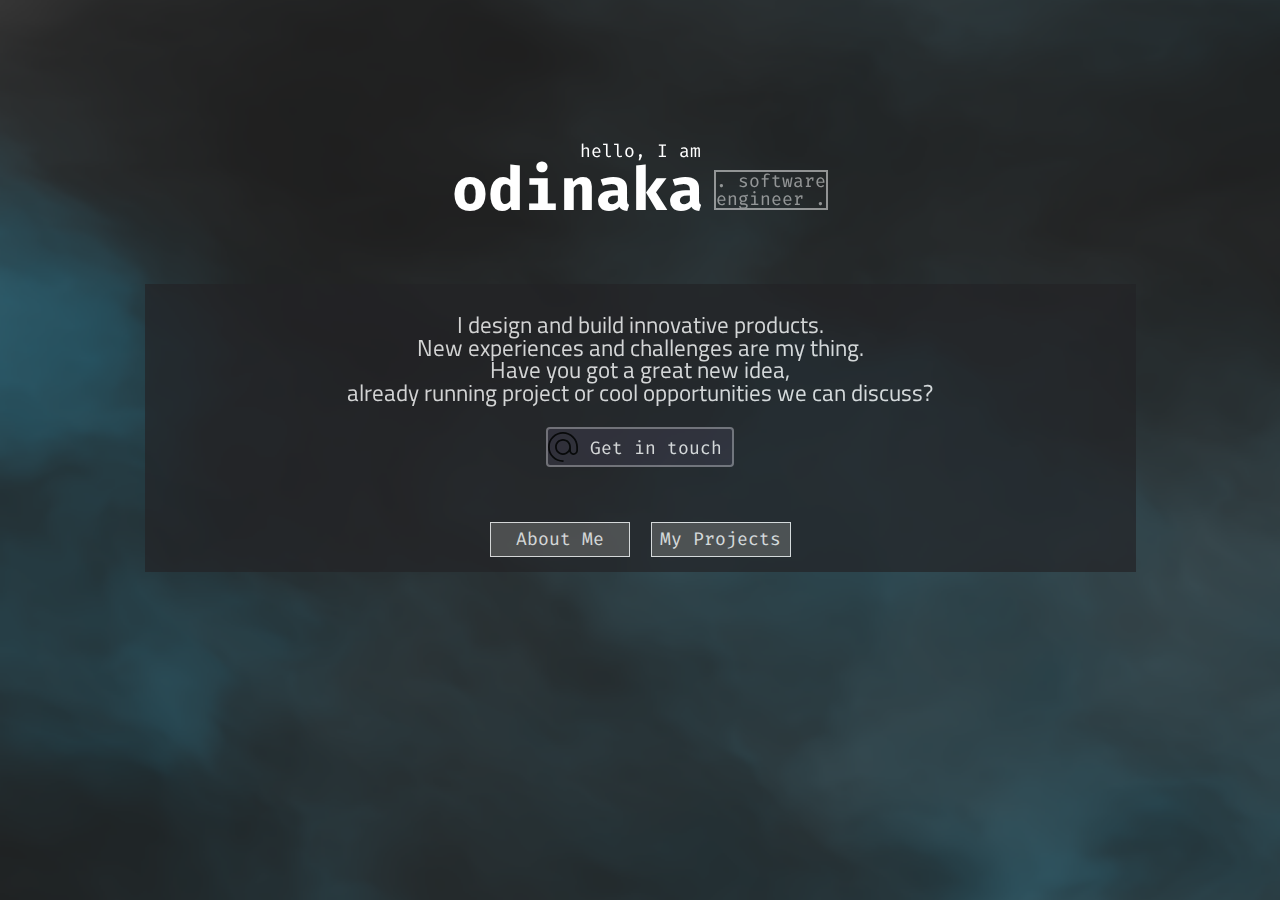
<file: index.html>
<!DOCTYPE html>
<html lang="en">
  <head>
    <title>E. Odinaka - Software Engineer</title>
    <link rel="shortcut icon" href="imgs/dev.png" />
    <meta charset="utf-8" />
    <meta name="viewport" content="width=device-width, initial-scale=1" />
    <script src="js/three.r92.min.js"></script>
    <script src="js/vanta.fog.min.js"></script>
    <link href="css/main.css" rel="stylesheet" />
    <link href="css/queries.css" rel="stylesheet" />
    <link href="css/effects.css" rel="stylesheet" />

    <!-- Global site tag (gtag.js) - Google Analytics 
  <script
    async
    src="https://www.googletagmanager.com/gtag/js?id=G-L4G129Z74C"
  ></script>
  <script>
    window.dataLayer = window.dataLayer || [];
    function gtag() {
      dataLayer.push(arguments);
    }
    gtag("js", new Date());
    gtag("config", "G-L4G129Z74C");
  </script>
  --></head>

  <body id="body_full_page">
    <div id="page_frame">
      <div id="front_page">
        <div class="front_page_intro">
          <div class="header">
            hello, I am <br />
            <div class="header_body center_content">
              <div class="my_name about_btn">odinaka</div>
              <div
                class="my_job has-animation animation-ltr about_btn"
                data-delay="10"
              >
                . software <br />
                engineer .
              </div>
            </div>
          </div>
          <div class="header_below"></div>

          <div class="intro_board">
            <p class="intro_txt">
              I design and build innovative products.<br />
              New experiences and challenges are my thing.<br />
              Have you got a great new idea,<br />
              already running project or cool opportunities we can discuss?
            </p>

            <a href="mailto:astronolt.dev@gmail.com">
              <button
                class="get_in_touch_btn has-animation animation-ltr"
                data-delay="500"
              >
                Get in touch
              </button>
            </a>

            <div class="intro_action">
              <div>
                <button
                  class="button about_btn has-animation animation-rtl"
                  data-delay="1000"
                >
                  About Me
                </button>
                <button
                  class="button projects_btn has-animation animation-ltr"
                  data-delay="2000"
                >
                  My Projects
                </button>
              </div>
            </div>
          </div>

          <div class="about_board display_none">
            <div class="more_about">
              <div class="about_txt">
                <div>
                  <p>
                    I use technology to engineer full-stack solutions by
                    designing programs and systems.
                  </p>
                  <p>
                    Whether you're setting up an intranet for your company, a
                    custom software for your team, a portal for customers, or
                    just trying to revamp and tell a new story on your webpage.
                  </p>
                  <p>I can be a part of your development journey.</p>
                </div>
              </div>

              <div class="more_about_profile">
                <div class="profile_image">
                  <img src="imgs/odinaka.png" alt="odinaka" />
                </div>
                <div class="profile_summary">
                  <div class="profile_summary_name">Emmanuel Odinaka</div>
                  <hr />
                  <div class="profile_summary_description">
                    <div>Software Engineer</div>
                    <div>Solutions Architect</div>
                    <div>Drum Enthusiast</div>
                  </div>
                </div>
              </div>
            </div>

            <div class="catchup">
              <div class="catchup_body">
                <h3>Catch-up</h3>
                <hr style="width: 50%" />
                <a href="https://linkedin.com/in/odinakadev" target="_blank">
                  <button class="button">
                    <img src="imgs/linkedin.svg" alt="linkedin" width="25px" />
                    Linkedin
                  </button>
                </a>
                <a href="https://github.com/astronolt" target="_blank">
                  <button class="button">
                    <img src="imgs/github.svg" alt="github" width="25px" />
                    Github
                  </button>
                </a>
                <!-- <a href="https://medium.com/@odinaka.dev" target="_blank">
                  <button class="button">
                    <img src="imgs/medium.svg" alt="github" width="25px" />
                    Medium
                  </button>
                </a> -->
              </div>
            </div>

            <!-- Tab links -->
            <div class="tech-stack">
              <h3>Technologies I work with</h3>
              <div class="tech-stack-tab">
                <button id="defaultOpen"
                  class="tablinks"
                  onclick="openTab(event, 'language-framework')"
                >
                  Languages & Frameworks
                </button>

                <button
                  class="tablinks"
                  onclick="openTab(event, 'database-management')"
                >
                  Database Management
                </button>

                <button class="tablinks" onclick="openTab(event, 'serverOps')">
                  Server Ops
                </button>

                <button class="tablinks" onclick="openTab(event, 'devOps')">
                  DevOps
                </button>

                <button
                  class="tablinks"
                  onclick="openTab(event, 'services-solutions')"
                >
                  Services & Solutions
                </button>
              </div>

              <!-- Tab content -->
              <div id="language-framework" class="tabcontent">
                <div class="list">
                  <ul>
                    <li>Javascript</li>
                    <li>Typescript</li>
                    <li>Node Js</li>
                    <li>PHP</li>
                    <li>Laravel</li>
                    <li>Python</li>
                    <li>Bash</li>
                    <li>C Language</li>
                    <li>Flutter</li>
                    <li>React</li>
                    <li>Next</li>
                    <li>Electron</li>
                    <li>Angular</li>
                    <li>Vue</li>
                    <li>SCSS</li>
                    <li>Tailwind</li>
                  </ul>
                </div>
              </div>

              <div id="database-management" class="tabcontent">
                <div class="list">
                  <ul>
                    <li>MySQL</li>
                    <li>Postgres</li>
                    <li>MongoDB</li>
                    <li>Redis</li>
                    <li>Firestore</li>
                    <li>DB Design & Architechture</li>
                    <li>Real Time Database</li>
                  </ul>
                </div>
              </div>

              <div id="serverOps" class="tabcontent">
                <div class="list">
                  <ul>
                    <li>Linux & Unix System Programming</li>
                    <li>Load Balancing</li>
                    <li>Message Queues</li>
                    <li>Server Sent Events (Web Sockets)</li>
                    <li>Monitoring, Logging And Alerting</li>
                    <li>Server Architecture</li>
                    <li>Server Management</li>
                    <li>Serverless Computing</li>
                    <li>Performance Optimization</li>
                  </ul>
                </div>
              </div>

              <div id="devOps" class="tabcontent">
                <div class="list">
                  <ul>
                    <li>Containerization</li>
                    <li>Continuous Integration and Deployment</li>
                    <li>Version Control</li>
                    <li>Testing</li>
                  </ul>
                </div>
              </div>

              <div id="services-solutions" class="tabcontent">
                <div class="list">
                  <ul>
                    <li>Open AI</li>
                    <li>Payment Gateways</li>
                    <li>AWS</li>
                    <li>Docker</li>
                    <li>Kubernetes</li>
                    <li>Project Management</li>
                    <li>API Development</li>
                    <li>CMS</li>
                    <li>Firebase</li>
                    <li>Supabase</li>
                    <li>Authentication And Authorization</li>
                    <li>Cloudflare</li>
                    <li>Github</li>
                    <li>Progressive Web Apps</li>
                    <li>Figma</li>
                    <li>Cyber Security</li>
                    <li>Email Technology</li>
                    <li>Web Automations</li>
                    <li>Push Notification</li>
                    <li>Browser Extensions</li>
                  </ul>
                </div>
              </div>
            </div>
          </div>

          <div class="projects_board display_none">
            <h2 style="margin-bottom: 30px">
              <u>Projects & Experience</u>
            </h2>

            <div class="project">
              <img src="imgs/8wonder_org.png" alt="Project 1" />
              <div class="project-details">
                <h2 class="project-title">
                  <a
                    href="https://8wonder.org"
                    target="_blank"
                    rel="noopener noreferrer"
                  >
                    THE 8WONDER IDEA
                  </a>
                </h2>
                <h4>Technology Company</h4>
                <p class="project-description">
                  An innovative solutions company that uses research and
                  development to drive business growth. Providing insights into
                  the market and also develop new services & products or
                  improving services & products already existing.
                </p>
              </div>
            </div>

            <div class="project display_none">
              <img src="imgs/8wonder_org.png" alt="Project 1" />
              <div class="project-details">
                <h2 class="project-title">Marchant Business</h2>
                <h4>E-Commerce App</h4>
                <p class="project-description">
                  Lorem ipsum dolor sit amet, consectetur adipiscing elit. Sed
                  eget felis nec ante mattis semper. Donec eget nisi sit amet
                  odio vehicula dignissim.
                </p>
              </div>
            </div>
          </div>

          <!-- <div class="projects_board display_none">
            <h2 style="margin-bottom: 30px;">
              <u>Open Source</u>
            </h2>
          </div> -->

          <div>
            <!-- <div
              class="project_item has-animation animation-rtl"
              data-delay="150"
            >
              
              <br>
              
            </div> -->

            <!-- <div
              class="project_item has-animation animation-ltr"
              data-delay="200"
            >
              Bubospace
              <br>
              Productivity Software
            </div> -->

            <!-- <div style="margin-top: 40px;">
              <h2 style="margin-bottom: 20px;">
                <u>Open Source</u>
              </h2>
              <div>
                Composer Packagist
              </div>
            </div> -->
          </div>
        </div>
      </div>
    </div>

    <!-- BOTTOM SCRIPTS -->
    <script src="js/jquery.min.js"></script>
    <script>
      var fog_speed = 0.5;

      VANTA.FOG({
        el: "#front_page",
        mouseControls: true,
        touchControls: true,
        minHeight: 200.0,
        minWidth: 200.0,
        highlightColor: 0x777777,
        midtoneColor: 0x181818,
        //lowlightColor: 0x272727,
        lowlightColor: 0x12aee1,
        baseColor: 0x1a1a1a,
        blurFactor: 0.5,
        speed: fog_speed,
        zoom: 0.6,
      });
    </script>
    <script type="text/javascript" src="js/main.js"></script>
  </body>
</html>
<!-- END OF BOTTOM SCRIPTS -->
</file>
<file: css/main.css>
/*
@import url("caprum.css");
*/
@import url("titillium-web.css");
@import url("fira-code.css");

html,
body {
  height: 100%;
  width: 100%;
  margin: 0;
  padding: 0;
  color: white;
  background: #353a3b;
  overflow: hidden;
  overflow-y: auto;
  -webkit-overflow-scrolling: touch;
  /*
  font-family: "Cuprum";
  */
  font-family: "Fira Code";
}

#cover {
  position: fixed;
  height: 100%;
  width: 100%;
  top: 0;
  left: 0;
  background: #000;
  z-index: 9999;
  font-size: 60px;
  text-align: center;
  padding-top: 200px;
  color: #fff;
}

#body_full_page{
  min-height: 100vh;
  overflow: hidden;
  position: relative;
  line-height: 1.5;
  text-align: left;
  -ms-overflow-style: none !important; /* IE and Edge */
  scrollbar-width: none !important; /* Firefox */
}
#body_full_page::-webkit-scrollbar {
  display: none !important;
}

*,
::after,
::before {
  box-sizing: border-box;
  scrollbar-width: thin;
  vertical-align: middle;
}

/* chrome scrollbar width fix */
::-webkit-scrollbar {
  width: 6px;
  height: 6px;
}
::-webkit-scrollbar-thumb:vertical,
::-webkit-scrollbar-thumb:vertical:active,
::-webkit-scrollbar-thumb:horizontal,
::-webkit-scrollbar-thumb:horizontal:active {
  background-color: #767676;
}
/**/
h1,
h2,
h3,
h4,
h5,
h6 {
  margin-top: 0;
  margin-bottom: 0.5rem;
  font-weight: 500;
  line-height: 1.2;
}
a,
a:hover,
a:active {
  text-decoration: none;
  color: inherit;
}
[type="button"]:not(:disabled),
[type="reset"]:not(:disabled),
[type="submit"]:not(:disabled),
button:not(:disabled) {
  cursor: pointer;
}
button,
select {
  text-transform: none;
}
button,
input {
  overflow: visible;
}
button,
input,
optgroup,
select,
textarea {
  font-family: inherit;
  font-size: inherit;
  line-height: inherit;
}
button {
  background: #555;
  border-radius: 4px;
  color: white;
  border: none;
}
img {
  vertical-align: middle;
  border-style: none;
}
img .responsive {
  width: 100%;
  height: auto;
}
table,
th,
td {
  border: 1px solid black;
  border-collapse: collapse;
}
th,
td {
  padding: 2px 7px;
}

.button {
  background: #555;
  padding: 5px;
  color: white;
  border: 1px solid white;
  border-radius: 0;
  margin: 5px;
  cursor: pointer;
  min-height: 35px;
  min-width: 140px;
}
.button:hover {
  background: #444;
  color: white;
  border: 1px solid #bbb;
}


.main_nav {
  max-height: 9vh;
  position: relative;
}
.nav_icon_holder {
  padding: 1px;
  width: 100px;
  border-radius: 10px;
  background: black;
}
.nav_icon {
  height: 100%;
  width: 100%;
  max-height: 8vh;
  color: blue;
  border-radius: 2%;
  background: #335532;
}

#first_loader {
  width: 100vw;
  height: 100vh;
  background: #111 url("../imgs/icon_loading.gif") no-repeat center center;
  background-size: 50px 50px;
}

#page_frame {
  width: 100vw;
  display: flex;
  flex-direction: column;
  height: 100vh;
  margin: auto;
  /*
  height: 100%;
  min-height: 100vh;
  width: 100%;
  max-width: 1200px;
  */
}

#front_page {
  color: black;
  height: 100vh;
  width: 100%;
  background-attachment: fixed;
  position: relative;
}
.front_page_intro {
  color: white;
  font-size: large;
  padding: 3px;
  line-height: 1;
  text-align: center;
  width: 100%;
  margin: auto;
  padding-top: 15px;
  position: relative;
  overflow-wrap: break-word;
  word-wrap: break-word;
  height: 100vh;
  overflow: hidden;
  overflow-y: auto;
  /*
  border: 1px solid white;
  */
}

.header{
  margin-top: 15%;
}
.header_body {
  overflow-wrap: break-word;
  word-wrap: break-word;
  cursor: pointer;
}
.header_body:hover,
.header_body:active {
  text-shadow: 0px 0px 20px #12aee1;
  -moz-transition: all 0.2s ease-in;
  -o-transition: all 0.2s ease-in;
  -webkit-transition: all 0.2s ease-in;
  transition: all 0.2s ease-in;
  -webkit-user-select: none; /* Chrome/Safari */
  -moz-user-select: none; /* Firefox */
  -ms-user-select: none; /* IE10+ */
  -o-user-select: none;
  user-select: none;
}
.header_below{
  margin-top: 15%;
}

.my_name {
  font-size: 60px;
  font-weight: 900;
}
.my_job {
  margin-left: 10px;
  border: 2px solid white;
  opacity: 0.5;
}

.intro_board, .about_board, .projects_board{
  background: #222226de;
  opacity: 0.8;
  text-align: center;
  max-width: 991px;
  margin: auto;
  padding: 10px;
  overflow: auto;
  margin-bottom: 8%;
}
.intro_txt, .about_txt{
  font-family: "Titillium Web";
  font-size: 125%;
}
.intro_txt{
  margin-top: 20px;
}
.intro_action{
  margin-top: 50px;
}

.intro_board{
  margin-top: 5%;
}
.about_board{  
  margin-top: -5%;
  background: #222226de;
  opacity: 0.8;
  border-left: 10px solid #517f849e;
  border-right: 5px solid #517f849e;
  border-radius: 2px;
  padding: 2%;
}
.about_txt{
  min-width: 300px;
}
.about_txt div{
  margin:auto;
  margin-top: 1%;
  padding:5%;
}
.about_txt div p{
  margin-bottom:0px;
}
.more_about{
  display: flex;
  width: 100%;
}

.profile_image{
  background: #caafca;
  width:300px;
  border-radius: 50%;
}
.profile_image img{
  width:100%;
  border-radius: 35%;
}
.profile_summary{
  position: relative;
  background: #000;
  border:5px solid #3334;
  text-align: right;
  margin-top: -15%;
  padding:10px;
}
.profile_summary_name{
  font-size: 150%;
  font-weight: 600;
}
.profile_summary_description{
  font-size: 90%;
}

.get_in_touch_btn {
  background: #32313d url("../imgs/email.svg") no-repeat;
  background-position: left;
  background-size: 30px 30px;
  height: 40px;
  padding:10px;
  padding-left: 42px;
  border: 2px solid #fff6;
}
.get_in_touch_btn:hover {
  background-color: #412d37;
  border: 2px solid #bbb2;
}

.main_container {
  position: relative;
  width: 100vw;
  height: 100%;
  background: #403d39;
  color: white;
}
.main_container_holder {
  max-width: 900px;
  position: absolute;
  width: 100vw;
  height: 100%;
  max-height: 90vh;
  overflow: hidden;
  margin: auto;
}
.info_body,
.options_pane {
  max-width: 650px;
}
.info_body {
  position: relative;
  margin: auto;
  margin-top: 15%;
  padding-left: 10px;
  overflow-y: auto;
  background: #0d3b66;
  border-bottom: 1px solid rgba(200, 200, 200, 0.4);
}
.info_body{
  margin-left: 20px;
}
.more_info_btns{  
  /*font-family: "Cuprum";*/
  font-stretch: expanded;
}

.catchup{
  display: flex;
  text-align:left;
  margin-top: 20px;
  padding:5px;
  background: #0a1b22;
  border: 4px solid #32313d;
  min-width: 300px;
  width: fit-content;
  border-radius: 20px;
}

.catchup_body{
  margin: auto;
  text-align: center;
}
.close_about {
  position: relative;
  margin-left: 10px;
}
.content_loader {
  position: absolute;
  margin: auto;
  padding-right: 10px;
  right: 0;
  height: 100vh;
  width: 100%;
  max-width: 400px;
}

/* PROJECTS */
.projects_board {
  /* max-width: 800px; */
  margin: 20px auto;
  /* overflow: hidden; */
  border-radius: 10px;
  box-shadow: 0 0 20px rgba(0, 0, 0, 0.1);
}




.project {
  display: flex;
  flex-direction: row;
  align-items: center;
  padding: 20px;
  background-color: #eee9;
  color: #000;

  min-height: 100px;
  padding:10px;
  padding-left: 42px;
  /* border: 2px solid #fff6; */
  border-bottom: 1px solid #eee;
  /* border-left: 15px solid rgba(15, 128, 136, 0.4); */
  margin: 10px 2px;
  cursor: pointer;
}
.project:hover {
  background-color: #f9f9f9;
  /* color: white; */
  /* border: 2px solid #bbb2; */
  border-bottom: 1px solid #eee;
  /* border-left: 15px solid rgba(15, 128, 136, 0.4); */
}

.project img {
  max-width: 200px;
  margin-right: 20px;
  border-radius: 5px;
}

.project-details {
  flex: 1;
  color:#000;
  text-align: left;
}
.project-details:hover {
  color: #1a3b9d;
}

.project-title {
  font-size: 24px;
  margin: 0 0 10px;
  /* color: #111; */
}

.project-description {
  font-size: 16px;
  /* color: #222; */
}

@media (max-width: 768px) {
  .project {
    flex-direction: column;
    align-items: flex-start;
  }

  .project img {
    max-width: 100%;
    margin: 0 0 20px;
  }
}


.tech-stack{
  text-align:left;
  margin-top: 25px;
  padding:5px;
  background: #1a1d1e;
  border: 2px solid #32313d;
  min-width: 300px;
}
.tech-stack h3{
  color: #aaa;
}

/** TAB **/
.tech-stack-tab {
  white-space: nowrap;
  overflow-x: auto;
  border-bottom: 2px solid #cacbcc;
  color: #000;
  margin: auto;
  min-width:100px;
}
.tech-stack-tab button {
  border: none;
  outline: none;
  cursor: pointer;
  padding: 4px 15px;
  margin: 5px 2px;
  border-top: 4px solid transparent;
  border-bottom: 4px solid transparent;
  min-width: 100px;
  transition: 0.3s;
}
.tech-stack-tab button:hover {
  background-color: #ddd;
  color: #333;
}
.tech-stack-tab button.active {
  background-color: #753a3a;
  border-bottom: 4px solid #333;
}
.tech-stack-tab button.active:hover {
  color: #eee;  
  background-color: #864b4b;
}
.tabcontent {
  display: none;
  padding: 6px 12px;
  border-top: none;
  transition: width 1s;
}


.list ul {
  list-style:none;
  cursor: text
}
.list ul li {
  min-width:100px;
  margin:3px 3px 5px;
  background-color:#333;
  border-left:5px solid #222;
  border-right:5px solid #222;
  padding:5px;
  padding-left:10px;
  text-decoration:none; color:#bfe1f1;
}
.list ul li:hover {
  -moz-box-shadow:10px 10px 20px #000000;
  -webkit-box-shadow:10px 10px 20px #000000;
  box-shadow:10px 10px 20px #000000; 
}


/* MISC */
.margin_auto {
  margin: auto;
}
.color_r {
  color: #821;
}
.radius_10 {
  border-radius: 10%;
}
.border_w {
  border: 1px solid white;
}
.center_content {
  display: flex;
  justify-content: center;
  align-items: center;
}
.display_none {
  display: none;
}
</file>
<file: css/queries.css>
@media only screen and (min-width: 1200px){
  .header{
    margin-top: 10%;
  }
  .header_below{   
    margin-top: 5%;
  }
}
 

/* start of large tablet styles */
@media only screen and (max-width: 991px){

}

/* start of medium tablet styles */  
@media only screen and (max-width: 767px){
 .more_about{
  display: block;
 }
 .more_about_profile{
  max-width: 300px;
  margin: auto;
 }
 .about_board{    
   margin-bottom: 15vh;
 }
}
  
  /* start of phone styles */
@media only screen and (max-width: 479px){
  .header{
    margin-top: 25%;
  } 
  .my_name{
    font-size: 15vw;
  }
  .catchup, .tech-stack{
    margin: auto;
  }
  .tech-stack{
    margin-top: 30px;
  }
}

/* start of phone styles */
@media only screen and (max-width: 164px){
  .header {
    display: block;
  }
}
</file>
<file: css/effects.css>
.blinking {
  animation: blinkingText 1.2s infinite;
}
@keyframes blinkingText {
  0% {
    color: inherit;
  }
  49% {
    color: inherit;
  }
  60% {
    color: transparent;
  }
  99% {
    color: transparent;
  }
  100% {
    color: inherit;
  }
}


.main_container {
  background: linear-gradient(306deg, #7a8c88, #092d24);
  background-size: 400% 400%;
  -webkit-animation: gradientBG 43s ease infinite;
  -moz-animation: gradientBG 43s ease infinite;
  -o-animation: gradientBG 43s ease infinite;
  animation: gradientBG 43s ease infinite;
}

@-webkit-keyframes gradientBG {
  0%{background-position:2% 0%}
  50%{background-position:99% 100%}
  100%{background-position:2% 0%}
}
@-moz-keyframes gradientBG {
  0%{background-position:2% 0%}
  50%{background-position:99% 100%}
  100%{background-position:2% 0%}
}
@-o-keyframes gradientBG {
  0%{background-position:2% 0%}
  50%{background-position:99% 100%}
  100%{background-position:2% 0%}
}
@keyframes gradientBG {
  0%{background-position:2% 0%}
  50%{background-position:99% 100%}
  100%{background-position:2% 0%}
}


.has-animation {
  position: relative;
}
.has-animation.animate-in p, .has-animation.animate-in img {
  animation: textHidden 0.1s 1.1s forwards;
}
.has-animation.animate-in:before, .has-animation.animate-in:after {
  content: '';
  position: absolute;
  top: 0;
  right: 0;
  height: 100%;
  z-index: 10;
}
.has-animation.animate-in:before {
  background-color: teal;
}
.has-animation.animate-in:after {
  background-color: yellowgreen;
  animation-delay: .5s;
}
.has-animation.animation-ltr.animate-in:before {
  animation: revealLTR 1.8s ease;
}
.has-animation.animation-ltr.animate-in:after {
  animation: revealLTR 1s .6s ease;
}
.has-animation.animation-rtl.animate-in:before {
  animation: revealRTL 1.8s ease;
}
.has-animation.animation-rtl.animate-in:after {
  animation: revealRTL 1s .6s ease;
}

@keyframes revealRTL {
  0% {
    width: 0;
    right: 0;
  }
  65% {
    width: 100%;
    right: 0;
  }
  100% {
    width: 0;
    right: 100%;
  }
}
@keyframes revealLTR {
  0% {
    width: 0;
    left: 0;
  }
  65% {
    width: 100%;
    left: 0;
  }
  100% {
    width: 0;
    left: 100%;
  }
}
@keyframes revealUTD {
  0% {
    height: 0;
    top: 0;
  }
  65% {
    height: 100%;
    top: 0;
  }
  100% {
    height: 0;
    top: 100%;
  }
}
@keyframes textHidden {
  0% {
    opacity: 0;
  }
  100% {
    opacity: 1;
  }
}
</file>
